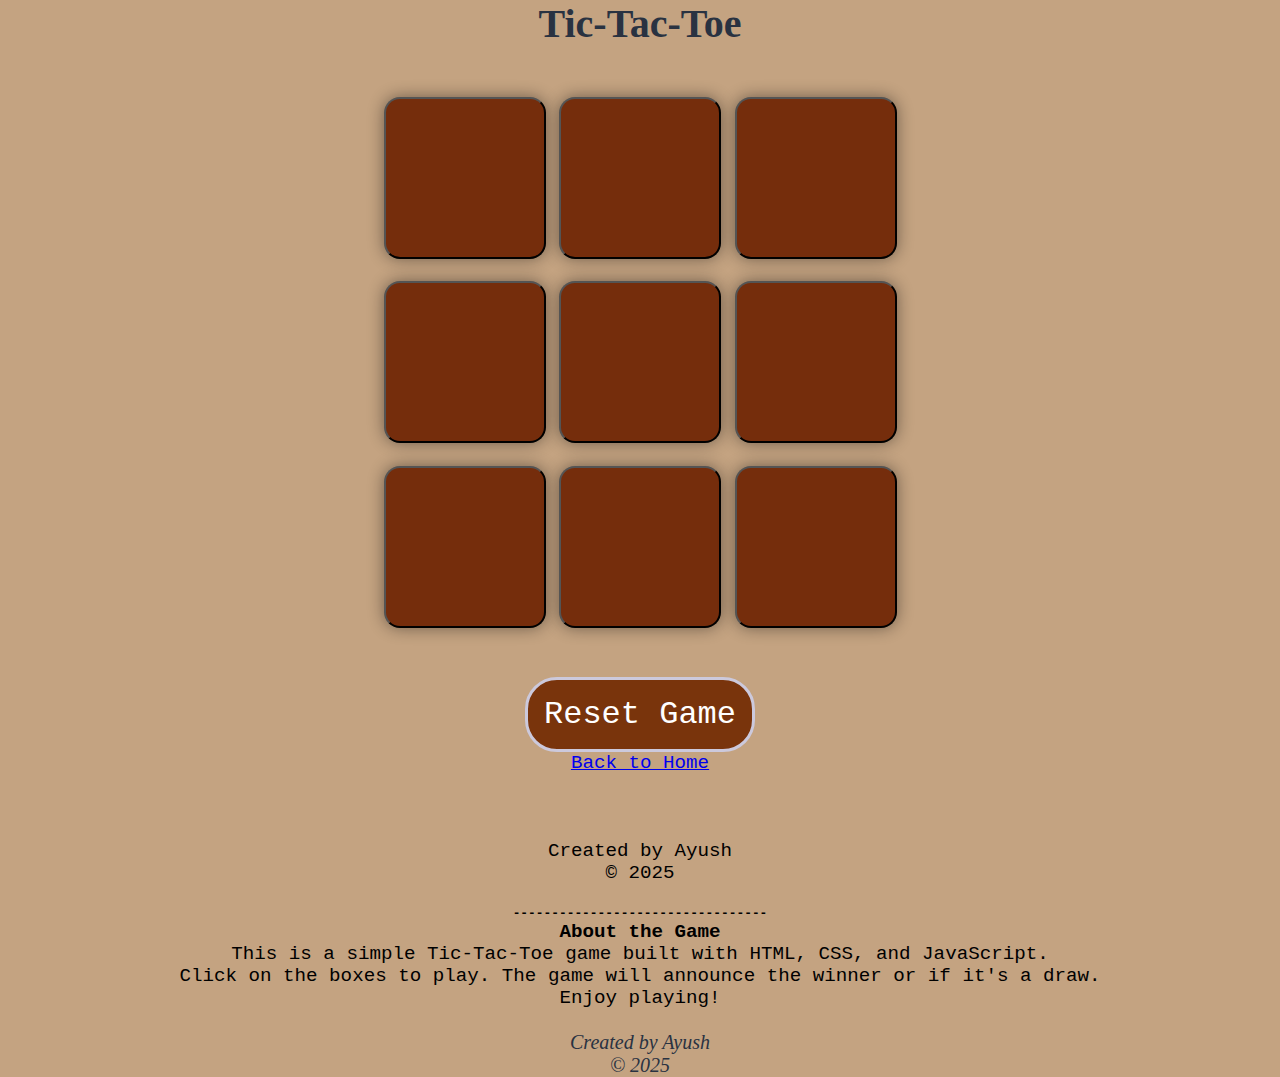
<file: index.html>
<!DOCTYPE html>
<html>
<head>
    <meta charset="UTF-8" />
    <meta name="viewport" content="width=device-width, initial-scale=1.0" />
    <title>Tic-Tac-Toe</title>
    <link rel="stylesheet" href="style.css" />
</head>
<body>
    <div class="msg-container hide">
        <p id="msg">Winner</p>
        <button id="new-btn">New Game</button>

    </div>    
    <main>
        <h1>Tic-Tac-Toe</h1> 
        <div class="container">
        <div class="game">
            <button class="box"></button>
            <button class="box"></button>
            <button class="box"></button>
            <button class="box"></button>
            <button class="box"></button>
            <button class="box"></button>
            <button class="box"></button>
            <button class="box"></button>
            <button class="box"></button>
            
        </div>
    </div>
    <button id="reset-btn">Reset Game</button>
    </main>
    <script src="app.js"></script>
    <footer>
        <div class="action-buttons">
    <a href="index2.html" class="btn">Back to Home</a>
        </div>
    <br>
    
   
</body>
<footer>
    <br>
    <br>
    <p>Created by Ayush</p>
    <p>© 2025</p>
    <br>
</footer>

    <h6><pre><b>---------------------------------</b></pre></h6>
    <h4>About the Game</h4>
    <p>This is a simple Tic-Tac-Toe game built with HTML, CSS, and JavaScript. </p>
    <p>Click on the boxes to play. The game will announce the winner or if it's a draw.</p>
    <p>Enjoy playing!</p>
    <br>  
</footer>
</div>
</body>


</html>
<address>
    <p>Created by Ayush</p>
    <p>© 2025</p>
</file>
<file: style.css>
*{
    margin: 0;
    padding: 0;
    
}

body{
    background-color: #C4A381;
    color: #293241;
    text-align: center;
    font-size: 20px;
    
   
    
}
.container{

    height: 70vh; 
    display: flex;
    flex-wrap: wrap;
    justify-content: center;
    align-items: center;
    gap: 1.5vmin;
}
.game{
    height: 60vmin;
    width: 60vmin;
    display: flex;
    flex-wrap: wrap;
    justify-content: center;
    align-items: center;
    
    gap: 1.5vmin;
    
}
.box{
    height: 18vmin;
    width: 18vmin;
    display: inline-block;
    border-radius: 1rem;
    box-shadow: 0 0 1rem rgba(17, 15, 15, 0.47);
    background-color: #752d0c;
    font-size: 8vmin;
    color:#fafafa;
    font-family: open sans-serif bold;
    align-items: center;
    justify-content: center;
    display: flex;
    cursor: pointer;
     /* filter:brightness(100%); */
}
#reset-btn{
  
    padding: 1rem;
    font-size: 2rem;
    background-color: #79340c;
    color: #ffffff;
    border-radius: 2rem;
    cursor: pointer;
    font-family: 'Georgia', Courier, sans-serif;
    border:#CCC9DC 0.2rem solid;
    box-shadow: 0 0 1rem rgba(0, 0,) 0.1;
}

#new-btn{
    padding: 1rem;
    font-size: 1rem;
    background-color: #981f48;
    color: #FFF;
    border-radius: 1rem;
    cursor: pointer;
    font-family: 'Georgia', Courier, sans-serif;
    border:#CCC9DC 0.2rem solid;
    box-shadow: 0 0 1rem rgba(0, 0, 0, 0.1);
    transition: background-color 0.3s ease, color 1s ease, box-shadow 0.3s ease;
    margin: 1rem auto;
    width: 20%;
    display: block;
    text-align: center;
    font-weight: bold;
    
}
#msg{
    padding: 1rem;
    background-color: #1ee03b;
    color: #000000;
    transition: background-color 0.3s ease, color 1s ease, box-shadow 0.3s ease;

    font-size: 2rem;
    font-weight: bold;
    font-family: 'arial', sans-serif;
    border-radius: 1rem;
  
    border: 0.2rem solid #c2bf08;
    margin: 1rem auto;
    width: 30%;
    text-align: center;
    transition: background-color 0.3s ease, color 1s ease, box-shadow 0.3s ease;
    
}
.msg-container{
    height:40vmin;
    width: 100%;
    
}
.hide{
    display: none;
}
.box:disabled{
    background-color: #f1f7f9;
    color: #c22828;
    cursor: all-scroll;
    
    
    font-size: 3rem;
    box-shadow: 0 0 1rem rgba(0, 0, 0, 0.2);
    border: 0.2rem solid #CCC9DC;
    transition: background-color 0.3s ease, color 0.5s ease, box-shadow 0.3s ease;

    font-weight: bold;
    font-family: 'Courier New', Courier, monospace;
    
}
.box:hover{
    background-color: #ddd318;
    color: #c22828;
    cursor: pointer;
    font-size: 3rem;
    box-shadow: 0 0 1rem rgba(0, 0, 0, 9);
    border: 0.2rem solid #CCC9DC;
    transition: background-color 0.1s ease, color 0.1s ease, box-shadow 0.3s ease;

    font-weight: bold;
    font-family: 'Courier New', Courier, monospace;
}

#reset-btn:hover{
    background-color: #e11e0c;
    color: #ffffff;
    box-shadow: 0 0 1rem rgba(0, 0, 0, 0.5);
    transition: background-color 0.3s ease, color 1s ease, box-shadow 0.3s ease;
}

#new-btn:hover{
    background-color: #b81f48;
    color: #FFF;
    box-shadow: 0 0 1rem rgba(0, 0, 0, 0.5);
    transition: background-color 0.3s ease, color 1s ease, box-shadow 0.3s ease;
}

#msg:hover{
    background-color: #1ee03b;
    color: #000000;
    box-shadow: 0 0 1rem rgba(0, 0, 0, 0.5);
    transition: background-color 0.3s ease, color 1s ease, box-shadow 0.3s ease;
}   

#msg-container{
    display: flex;
    flex-direction: column;
    align-items: center;
    justify-content: center;
    height: 100%;
    width: 100%;
    gap: 1rem;
}
#msg-container h4{
    font-size: 2rem;
    font-weight: bold;
    font-family: 'Courier New', Courier, monospace;
    align-items: left;
}
footer{
   
    text-align: center;
    
   
    left: 0;
    width: 100%;
    bottom: 0;
    color: rgb(0, 0, 0);
    text-align: center;
    font-size: 1.2rem;
    font-family: 'Georgia', Courier, sans-serif;
}
</file>
